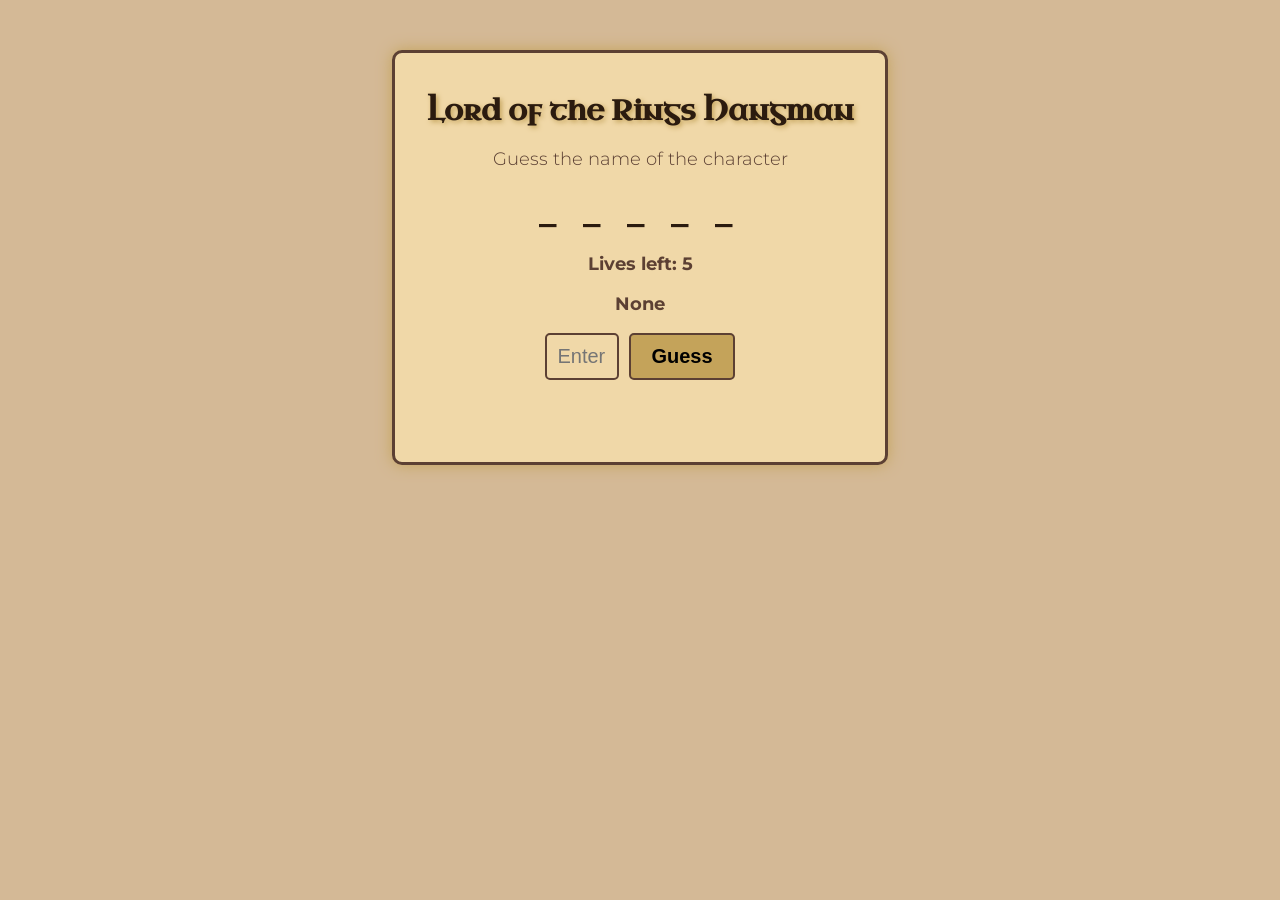
<file: staff/roger-morato/javascript/hangman-html/index.html>
<!DOCTYPE html>
<html lang="en">
<head>
    <meta charset="UTF-8">
    <meta name="viewport" content="width=device-width, initial-scale=1.0">
    <title>LOTR Hangman</title>
    <link rel="stylesheet" href="styles.css">
</head>
<body>
    <script src="index.js"></script>
</body>
</html>
</file>
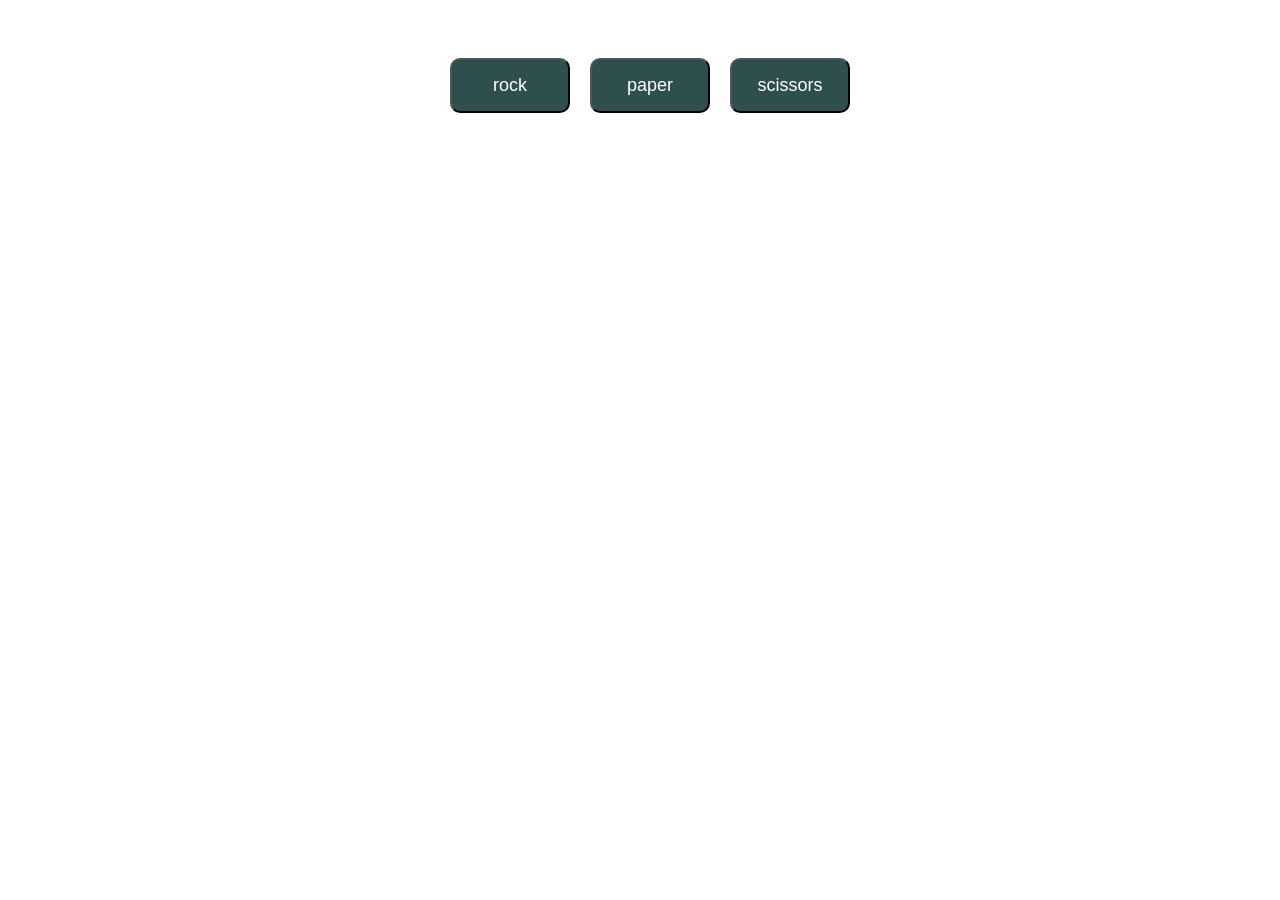
<file: staff/roger-morato/javascript/rockPaperScissors/index.html>
<!DOCTYPE html>
<html lang="en">

<head>
    <meta charset="UTF-8">
    <meta name="viewport" content="width=device-width, initial-scale=1.0">
    <title>Challenge</title>
    <link rel="stylesheet" href="styles.css" >
</head>

<body>
</body>
<script src="./index.js"></script>

</html>
</file>
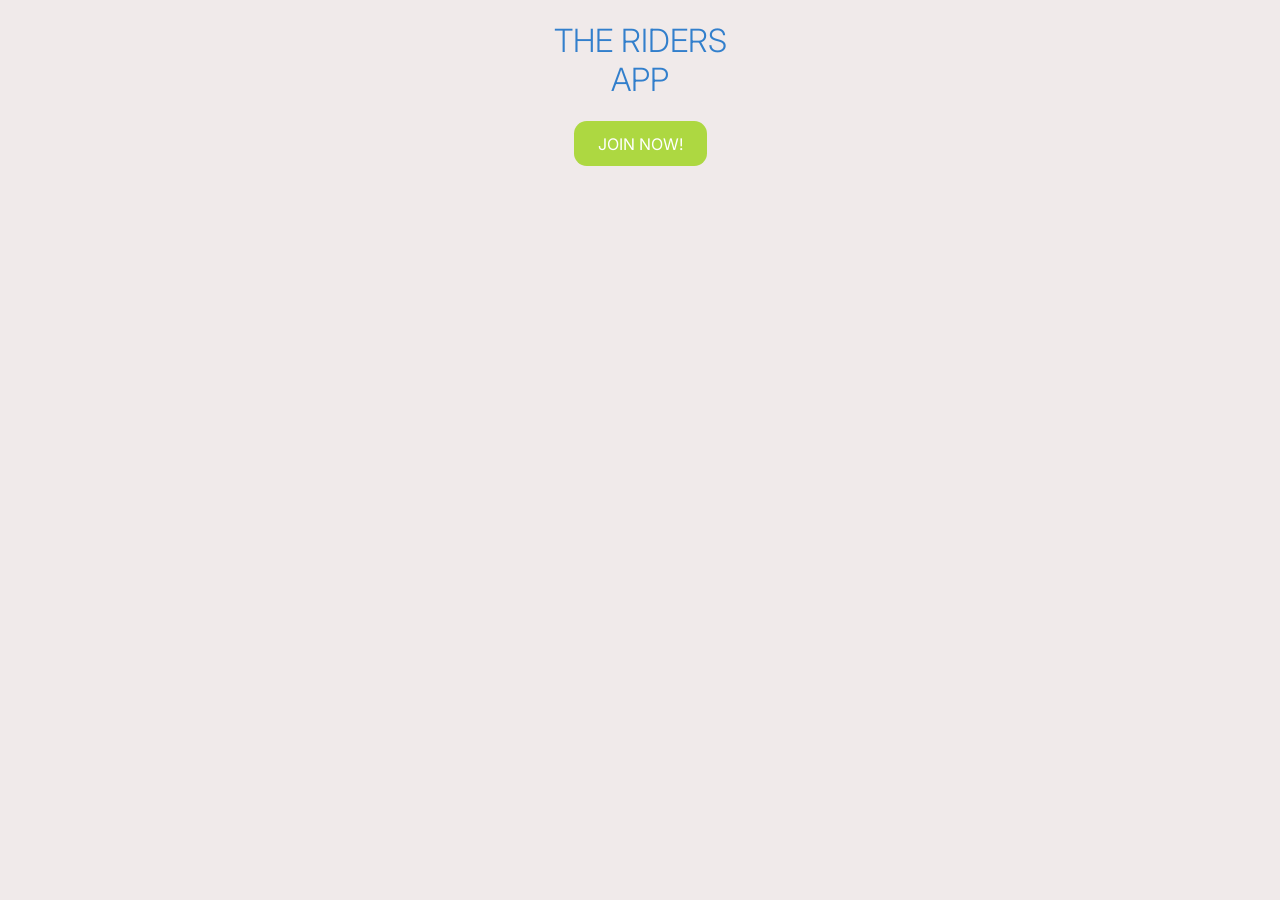
<file: staff/roger-morato/riders-app/frontend/index.html>
<!DOCTYPE html>
<html lang="en">
<head>
    <meta charset="UTF-8">
    <meta name="viewport" content="width=device-width, initial-scale=1.0">
    <link rel="preconnect" href="https://fonts.googleapis.com">
    <link rel="preconnect" href="https://fonts.gstatic.com" crossorigin>
    <link href="https://fonts.googleapis.com/css2?family=Inter:ital,opsz,wght@0,14..32,100..900;1,14..32,100..900&display=swap" rel="stylesheet">
    <link rel="stylesheet" href="index.css"> 
    <title>The Riders App</title>
</head>
<body>
    <script type="text/javascript" src="index.js"></script>
    
</body>
</html>
</file>
<file: staff/roger-morato/javascript/hangman-html/styles.css>
@import url('https://fonts.googleapis.com/css2?family=Uncial+Antiqua&family=Montserrat:wght@300;400;600&display=swap');

body {
    font-family: 'Montserrat', sans-serif;
    font-weight: lighter;
    background-color: #D4B996;
    color: #5C4033;
    text-align: center;
    margin: 0;
    padding: 0;
}

.game-container {
    width: 450px;
    margin: 50px auto;
    padding: 20px;
    border: 3px solid #5C4033; 
    border-radius: 10px;
    background-color: #F0D8A8; 
    box-shadow: 0px 0px 15px #C4A35A; 
}

h1 {
    font-family: 'Uncial Antiqua', serif;
    font-size: 28px;
    color: #2B1B0F; 
    text-shadow: 2px 2px 5px #C4A35A;
}
h2{
    font-weight: 300;
    font-size:18px;
}

.hidden-word {
    font-size: 35px;
    letter-spacing: 8px;
    margin: 20px 0;
    color: #2B1B0F; 
    text-transform: uppercase;
    font-weight: bold;
}

.lives, .used-letters {
    font-size: 18px;
    font-weight: bold;
    color: #5C4033;
}

input {
    padding: 10px;
    font-size: 20px;
    text-align: center;
    width: 50px;
    border: 2px solid #5C4033;
    border-radius: 5px;
    background-color: #F0D8A8;
    color: #2B1B0F;
}

button {
    padding: 10px 20px;
    font-size: 20px;
    margin-left: 10px;
    background-color: #C4A35A; 
    color: black;
    border: 2px solid #5C4033;
    cursor: pointer;
    border-radius: 5px;
    transition: 0.3s;
    font-weight: bold;
}

button:hover {
    background-color: #A0793D; 
    transform: scale(1.1);
}

.message {
    font-size: 22px;
    font-weight: bold;
    margin-top: 20px;
    padding: 10px;
    border-radius: 5px;
}

.win-message {
    color: #008000;
    text-shadow: 0px 0px 10px #008000;
}

.lose-message {
    color: red;
    text-shadow: 0px 0px 10px red;
}

.warning-message {
    color: orange;
}
</file>
<file: staff/roger-morato/javascript/rockPaperScissors/styles.css>
.game-container{
    display:flex;
    justify-content: center;
    gap: 20px;
}

.choice-button{
    background-color: darkslategray;
    color: white;
    padding: 15px 20px;
    width: 120px;
    font-size: 18px;
    margin-top: 50px;
    border-radius:10px;
}
</file>
<file: staff/roger-morato/riders-app/frontend/index.css>
body{
    background-color: #F0EAEA;
    font-family: "Inter", sans-serif;
    font-optical-sizing: auto;
    font-style: normal;
}

.title{
    font-weight: 300;
    text-align: center;
    text-transform: uppercase;
    color: #327fcc;
}

button {
    background: none;
    border: none;
    padding: 0;
    margin: 0;
    font: inherit;
    color: inherit;
    text-align: inherit;
    outline: none;
    box-shadow: none;
    appearance: none; /* Para navegadores que aplican estilos adicionales */
    -webkit-appearance: none;
    -moz-appearance: none;
    cursor: pointer;
  }

.button_main{
    background-color: #ADD841;
    padding:0.8rem 1.5rem;
    border-radius: 0.8rem;
    color:white;
    display: flex;
    align-items: center;
    justify-content: center;
}

.button_container {
    display: flex;
    justify-content: center;
    align-items: center;
}
</file>
